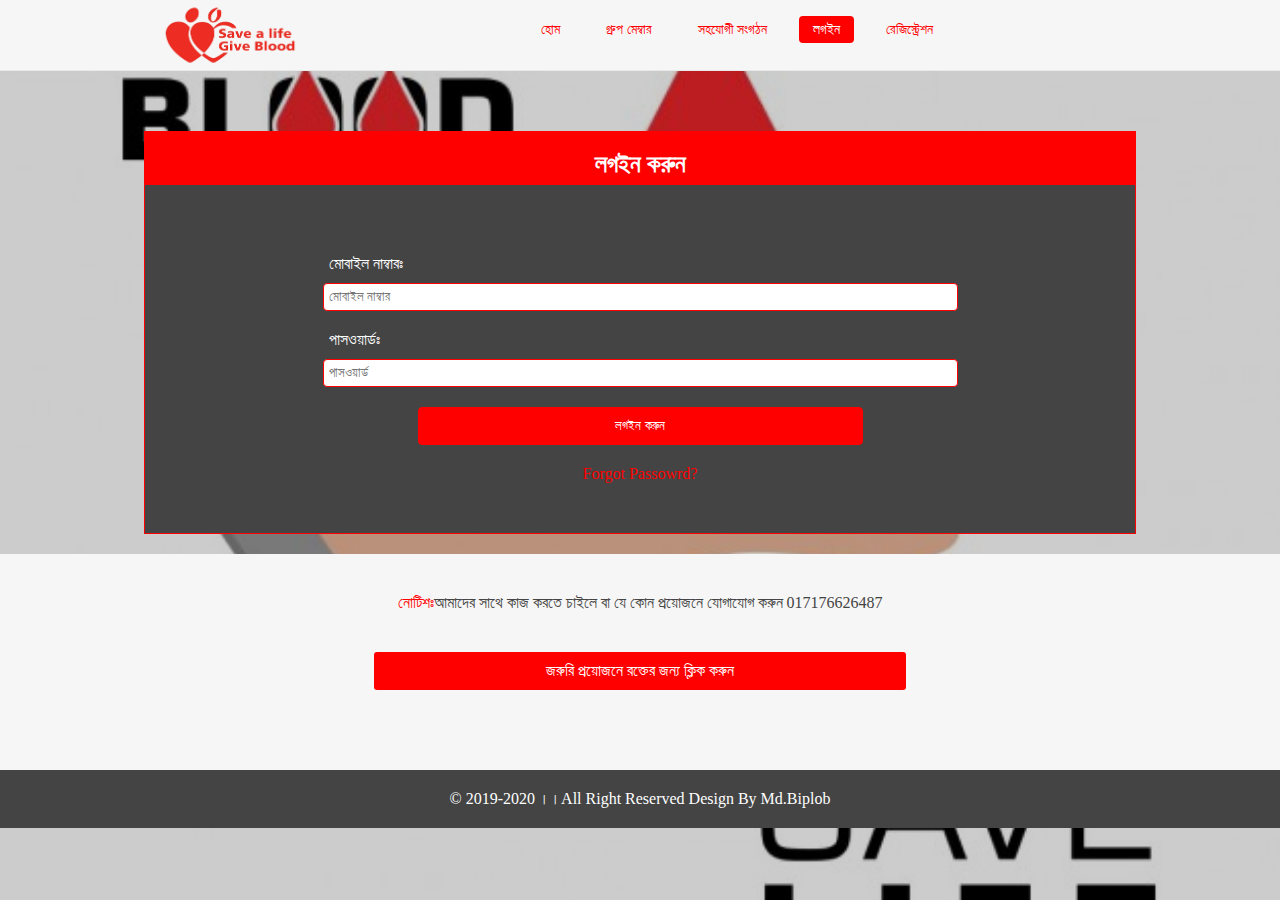
<file: login.html>
<!DOCTYPE html>
<html>
<head>
	<meta charset="utf-8">
	<meta http-equiv="X-UA-Compatible" content="IE=edge">
	<title>LogIn Page</title>
	<link rel="stylesheet" href="css/font-awesome.min.css">
	<link rel="stylesheet" href="style.css">
</head>
<body>
	<!--header part start here-->
	<header class="header">
		<div class="mid">
			<div class="logo">
				<a href="#"><img src="images/images.png" alt=""></a>
			</div>
			<nav class="menu">
				<ul>
					<li><a href="index.html">হোম</a></li>
					<li><a href="membar.html">গ্রুপ মেম্বার</a></li>
					<li><a href="org.html">সহযোগী সংগঠন</a></li>
					<li><a class="active" href="login.html">লগইন</a></li>
					<li><a href="reg.html">রেজিস্ট্রেশন</a></li>
				</ul>
			</nav>
			<div class="icon">
				<a href="#"><i class="fa fa-bars"></i></a>
			</div>
		</div>
	</header>
<!--header part end here-->
		<div class="menu1">
				<ul>
					<li><a href="index.html">হোম</a></li>
					<li><a href="membar.html">গ্রুপ মেম্বার</a></li>
					<li><a href="org.html">সহযোগী সংগঠন</a></li>
					<li><a href="login.html">লগইন</a></li>
					<li><a href="reg.html">রেজিস্ট্রেশন</a></li>
				</ul>
			</div>
	<!--login part start here-->
		<div class="login">
			<div class="mid">
				<h2>লগইন করুন</h2>
				<form action="">
					<label for="phone">মোবাইল নাম্বারঃ</label>
					<input type="text" placeholder="মোবাইল নাম্বার">
					<label for="phone">পাসওয়ার্ডঃ</label>
					<input type="password" placeholder="পাসওয়ার্ড">
					<input type="submit" value="লগইন করুন">
					<a href="#">Forgot Passowrd?</a>
				</form>
			</div>
		</div>
<!--login part end here-->
<!--footer part start here-->
		<footer>
			<div class="mid">
				<p><span>নোটিশঃ</span>আমাদের সাথে কাজ করতে চাইলে বা যে কোন প্রয়োজনে যোগাযোগ করুন 017176626487</p>
				<a href="#"> জরুরি প্রয়োজনে রক্তের জন্য ক্লিক করুন</a>
			</div>
		</footer>
<!--footer part end here-->
<!--footer2 part start here-->
		<div class="footer">
			<div class="mid">
				<p>&copy 2019-2020 ।।All Right Reserved Design By Md.Biplob</p>
			</div>
		</div>
<!--footer2 part end here-->







	
	<script type="text/javascript" src="js/jquery-3.4.1.min.js"></script>
	<script type="text/javascript" src="js/index.js"></script>
	
</body>
</html>
</file>
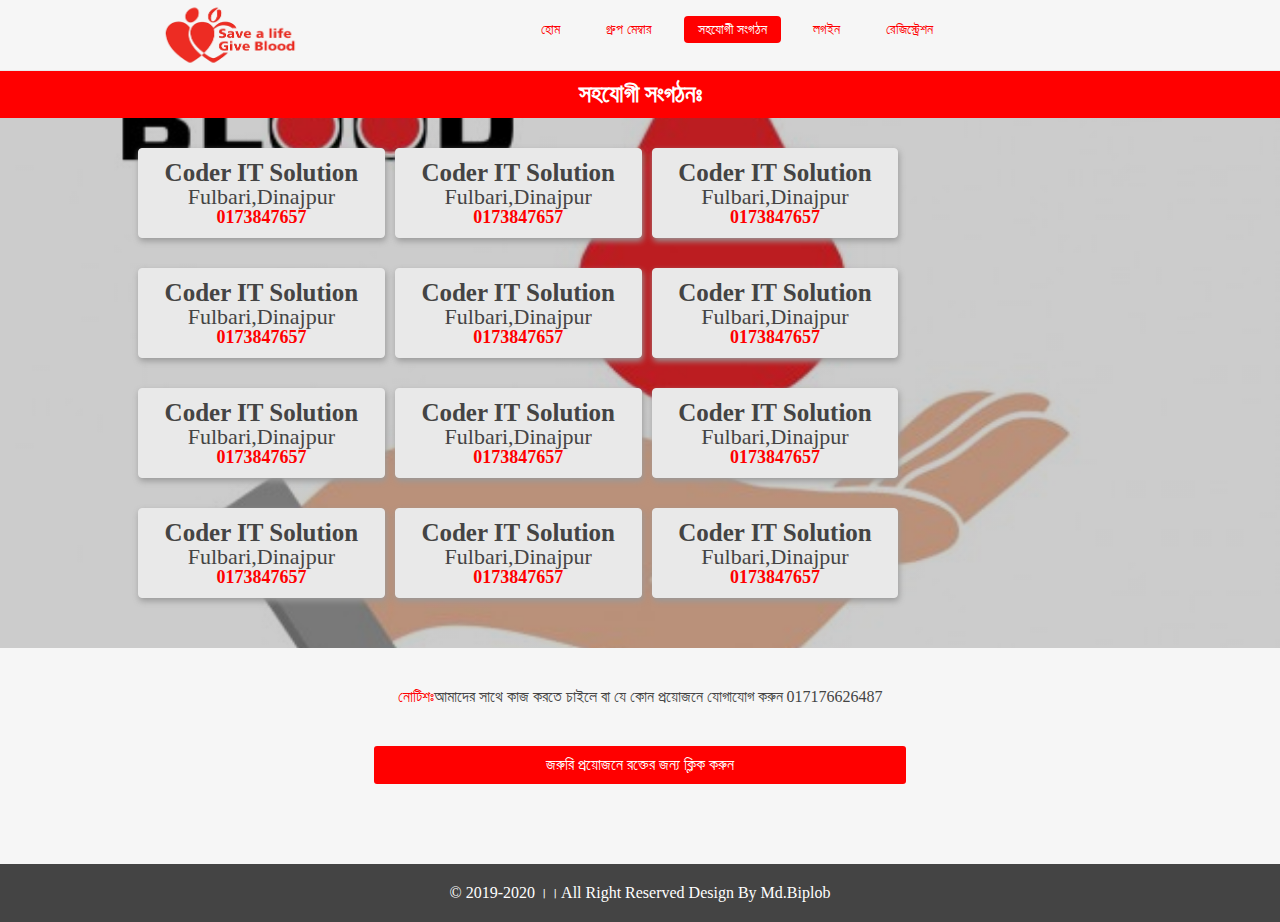
<file: org.html>
<!DOCTYPE html>
<html>
<head>
	<meta charset="utf-8">
	<meta http-equiv="X-UA-Compatible" content="IE=edge">
	<title>LogIn Page</title>
	<link rel="stylesheet" href="css/font-awesome.min.css">
	<link rel="stylesheet" href="style.css">
</head>
<body>
	<!--header part start here-->
	<header class="header">
		<div class="mid">
			<div class="logo">
				<a href="#"><img src="images/images.png" alt=""></a>
			</div>
			<nav class="menu">
				<ul>
					<li><a href="index.html">হোম</a></li>
					<li><a href="membar.html">গ্রুপ মেম্বার</a></li>
					<li><a class="active" href="org.html">সহযোগী সংগঠন</a></li>
					<li><a href="login.html">লগইন</a></li>
					<li><a href="reg.html">রেজিস্ট্রেশন</a></li>
				</ul>
			</nav>
			<div class="icon">
				<a href="#"><i class="fa fa-bars"></i></a>
			</div>
		</div>
	</header>
<!--header part end here-->
		<div class="menu1">
				<ul>
					<li><a href="index.html">হোম</a></li>
					<li><a href="membar.html">গ্রুপ মেম্বার</a></li>
					<li><a href="org.html">সহযোগী সংগঠন</a></li>
					<li><a href="login.html">লগইন</a></li>
					<li><a href="reg.html">রেজিস্ট্রেশন</a></li>
				</ul>
			</div>
<!--menu1 part end here-->
<!--organized part start here-->
	<div class="org">
		<h2>সহযোগী সংগঠনঃ</h2>
		<div class="mid">
			<div class="org1">
				<h3>Coder IT Solution</h3>
				<p>Fulbari,Dinajpur</p>
				<span>0173847657</span>
			</div>
			<div class="org1">
				<h3>Coder IT Solution</h3>
				<p>Fulbari,Dinajpur</p>
				<span>0173847657</span>
			</div>
			<div class="org1">
				<h3>Coder IT Solution</h3>
				<p>Fulbari,Dinajpur</p>
				<span>0173847657</span>
			</div>
			<div class="org1">
				<h3>Coder IT Solution</h3>
				<p>Fulbari,Dinajpur</p>
				<span>0173847657</span>
			</div>
			<div class="org1">
				<h3>Coder IT Solution</h3>
				<p>Fulbari,Dinajpur</p>
				<span>0173847657</span>
			</div>
			<div class="org1">
				<h3>Coder IT Solution</h3>
				<p>Fulbari,Dinajpur</p>
				<span>0173847657</span>
			</div>
			<div class="org1">
					<h3>Coder IT Solution</h3>
					<p>Fulbari,Dinajpur</p>
					<span>0173847657</span>
			</div>
			<div class="org1">
				<h3>Coder IT Solution</h3>
				<p>Fulbari,Dinajpur</p>
				<span>0173847657</span>
			</div>
			<div class="org1">
				<h3>Coder IT Solution</h3>
				<p>Fulbari,Dinajpur</p>
				<span>0173847657</span>
			</div>
			<div class="org1">
				<h3>Coder IT Solution</h3>
				<p>Fulbari,Dinajpur</p>
				<span>0173847657</span>
			</div>
			<div class="org1">
				<h3>Coder IT Solution</h3>
				<p>Fulbari,Dinajpur</p>
				<span>0173847657</span>
			</div>
			<div class="org1">
				<h3>Coder IT Solution</h3>
				<p>Fulbari,Dinajpur</p>
				<span>0173847657</span>
			</div>
		</div>					
	</div>
	
		
<!--organized part end here-->
	








<!--footer part start here-->
		<footer>
			<div class="mid">
				<p><span>নোটিশঃ</span>আমাদের সাথে কাজ করতে চাইলে বা যে কোন প্রয়োজনে যোগাযোগ করুন 017176626487</p>
				<a href="#"> জরুরি প্রয়োজনে রক্তের জন্য ক্লিক করুন</a>
			</div>
		</footer>
<!--footer part end here-->
<!--footer2 part start here-->
		<div class="footer">
			<div class="mid">
				<p>&copy 2019-2020 ।।All Right Reserved Design By Md.Biplob</p>
			</div>
		</div>
<!--footer2 part end here-->







	
	<script type="text/javascript" src="js/jquery-3.4.1.min.js"></script>
	<script type="text/javascript" src="js/index.js"></script>
	
</body>
</html>
</file>
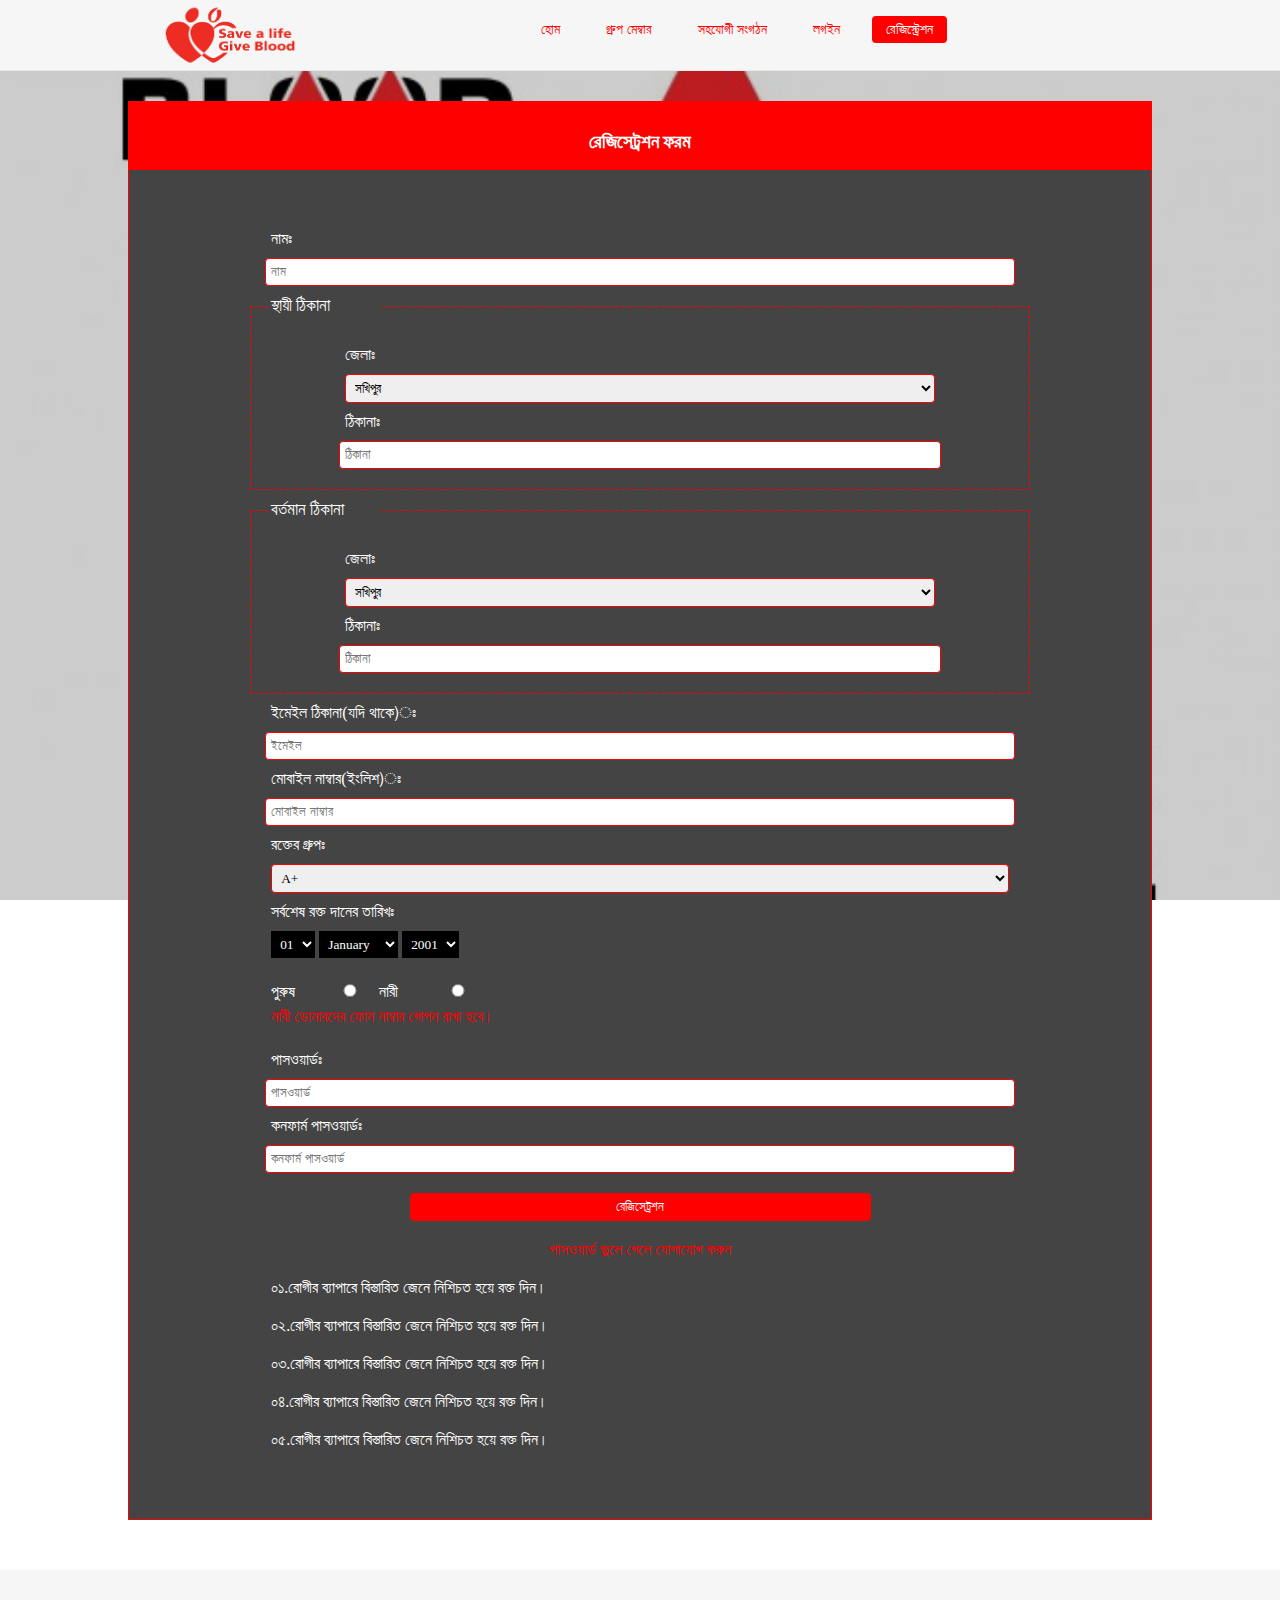
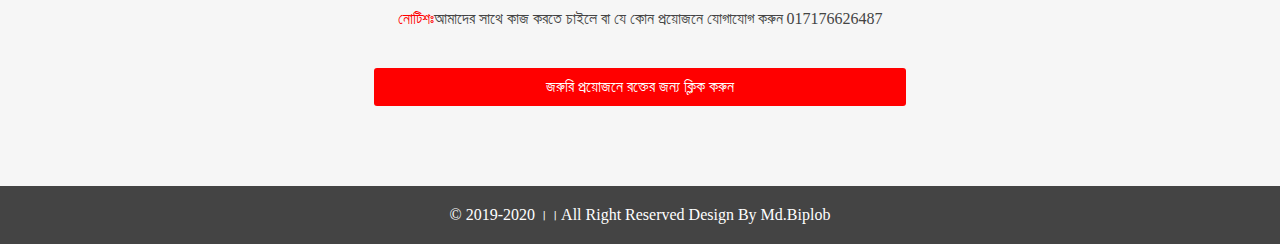
<file: reg.html>
<!DOCTYPE html>
<html>
<head>
	<meta charset="utf-8">
	<meta http-equiv="X-UA-Compatible" content="IE=edge">
	<title>LogIn Page</title>
	<link rel="stylesheet" href="css/font-awesome.min.css">
	<link rel="stylesheet" href="style.css">
</head>
<body>
	<!--header part start here-->
	<header class="header">
		<div class="mid">
			<div class="logo">
				<a href="#"><img src="images/images.png" alt=""></a>
			</div>
			<nav class="menu">
				<ul>
					<li><a href="index.html">হোম</a></li>
					<li><a href="membar.html">গ্রুপ মেম্বার</a></li>
					<li><a href="org.html">সহযোগী সংগঠন</a></li>
					<li><a href="login.html">লগইন</a></li>
					<li><a class="active" href="reg.html">রেজিস্ট্রেশন</a></li>
				</ul>
			</nav>
			<div class="icon">
				<a href="#"><i class="fa fa-bars"></i></a>
			</div>
		</div>
	</header>
<!--header part end here-->
		<div class="menu1">
				<ul>
					<li><a href="index.html">হোম</a></li>
					<li><a href="membar.html">গ্রুপ মেম্বার</a></li>
					<li><a href="org.html">সহযোগী সংগঠন</a></li>
					<li><a href="login.html">লগইন</a></li>
					<li><a href="reg.html">রেজিস্ট্রেশন</a></li>
				</ul>
			</div>
<!--menu1 part end here-->
<!--resistration part start here-->
		<div class="reg">
			<div class="mid">
				<h3>রেজিসেট্রশন ফরম</h3>
						<form action="">
							<label for="name">নামঃ</label> 
							<input type="text" placeholder="নাম">
							<div class="adress">
								<fieldset>
									<legend>স্থায়ী ঠিকানা</legend>
									<label for="addres">জেলাঃ</label> 
									<select name="" id="">
										<option value="">সখিপুর</option>
										<option value="">কালিয়া</option>
										<option value="">কচুয়া</option>
										<option value="">বড়চওনা</option>
										<option value="">কুতুবপুর</option>  
									</select>
									<label for="addres">ঠিকানাঃ</label>
									<input type="text" placeholder="ঠিকানা">
								</fieldset>
								<fieldset>
									<legend>বর্তমান ঠিকানা</legend>
									<label for="addres">জেলাঃ</label> 
									<select name="" id="">
										<option value="">সখিপুর</option>
										<option value="">কালিয়া</option>
										<option value="">কচুয়া</option>
										<option value="">বড়চওনা</option>
										<option value="">কুতুবপুর</option>  
									</select>
									<label for="addres">ঠিকানাঃ</label>
									<input type="text" placeholder="ঠিকানা">
								</fieldset>
								<label for="email">ইমেইল ঠিকানা(যদি থাকে)ঃ</label>
								<input type="email" placeholder="ইমেইল">
								<label for="phone">মোবাইল নাম্বার(ইংলিশ)ঃ</label>
								<input type="phone" placeholder="মোবাইল নাম্বার">
								<label for="gorup">রক্তের গ্রুপঃ</label> 
								<div class="blood-group">
									<select name="" id="">
										<option value="">A+</option>
										<option value="">B+</option>
										<option value="">AB+</option>
										<option value="">A-</option>
										<option value="">B-</option>
										<option value="">O-</option>
										<option value="">O+</option>
										<option value="">AB-</option>
									</select>
								</div>
								<label for="date">সর্বশেষ রক্ত দানের তারিখঃ</label> 
								<div class="date">
									<select name="" id="">									<option value="">01</option>
										<option value="">02</option>
										<option value="">03</option>
										<option value="">04</option>
										<option value="">05</option>
									</select>
										<select name="" id="">
										<option value="">January</option>
										<option value="">February</option>
										<option value="">March</option>
										<option value="">April</option>
										<option value="">May</option>
									</select>
									<select name="" id="">
										<option value="">2001</option>
										<option value="">2002</option>
										<option value="">2003</option>
										<option value="">2004</option>
										<option value="">2005</option>
									</select>
								</div>
								<div class="gender">
									<div class="col-md-12">
										<label name="gender" for="male">পুরুষ</label>
										<input name="gender" id="male"type="radio">
										<label name="gender"for="female">নারী</label>
										<input name="gender" id="female"type="radio">
									</div>
									<p>নারী ডোনারদের ফোন নাম্বার গোপন রাখা হবে।</p> 
								</div>
								<label for="password">পাসওয়ার্ডঃ</label> 
								<input type="password" placeholder="পাসওয়ার্ড">
								<label for="password">কনফার্ম পাসওয়ার্ডঃ</label>
								<input type="password" placeholder="কনফার্ম পাসওয়ার্ড">
								<input type="submit" value="রেজিসেট্রশন">
								<a href="#">পাসওয়ার্ড ভুলে গেলে যোগাযোগ করুন</a> 
							</div>
							<span>০১.রোগীর ব্যাপারে বিস্তারিত জেনে নিশিচত হয়ে রক্ত দিন।</span>
							<span>০২.রোগীর ব্যাপারে বিস্তারিত জেনে নিশিচত হয়ে রক্ত দিন।</span>
							<span>০৩.রোগীর ব্যাপারে বিস্তারিত জেনে নিশিচত হয়ে রক্ত দিন।</span>
							<span>০৪.রোগীর ব্যাপারে বিস্তারিত জেনে নিশিচত হয়ে রক্ত দিন।</span>
							<span>০৫.রোগীর ব্যাপারে বিস্তারিত জেনে নিশিচত হয়ে রক্ত দিন।</span>
						</form> 
					</div>
		</div>
	<!--resistration part end here-->

<!--footer part start here-->
		<footer>
			<div class="mid">
				<p><span>নোটিশঃ</span>আমাদের সাথে কাজ করতে চাইলে বা যে কোন প্রয়োজনে যোগাযোগ করুন 017176626487</p>
				<a href="#"> জরুরি প্রয়োজনে রক্তের জন্য ক্লিক করুন</a>
			</div>
		</footer>
<!--footer part end here-->
<!--footer2 part start here-->
		<div class="footer">
			<div class="mid">
				<p>&copy 2019-2020 ।।All Right Reserved Design By Md.Biplob</p>
			</div>
		</div>
<!--footer2 part end here-->







	
	<script type="text/javascript" src="js/jquery-3.4.1.min.js"></script>
	<script type="text/javascript" src="js/index.js"></script>
	
</body>
</html>
</file>
<file: style.css>
*{
	padding: 0;
	margin: 0;
	font-family: candara;
}
body{
	background-image: linear-gradient(rgba(0, 0, 0, .2),rgba(0, 0, 0, .2)),url('images/b1.jpg');
	background-size: cover;
	background-position: center;
	background-attachment: fixed;
}
a{
	text-decoration: none;
}
ul{
	list-style: none;
}
.mid{
	width: 80%;
	margin: auto;
}
.header{
	background-color: #f6f6f6;
	border-bottom: 1px solid #e9e9e9;
}
.header:after{
	content: '';
	display: block;
	clear: both;
}
.header .logo{
	float: left;
	width: 20%;
}
.header .logo img{
	width: 80%;
	display: block;
	margin: auto;
	height: 70px;
}
.header .menu{
	width: 60%;
	float: left;
	margin-top: 20px;
}
.header .menu ul{
	float: right;
}
.header .menu li{
	display: inline-block;
	margin-left: 14px;
}
.header .menu li a{
	color: red;
	font-size: 14px;
	font-weight: 500;
	padding: 6px 14px;
	border-radius: 4px;
	border: none;
}
.header .menu li a:hover{
	background-color: red;
	color: #fff;
}
.header .menu li .active{
	background-color: red;
	color: #fff;
}
.header .icon{
	width: 20%;
	float: left;
	margin-top: 20px;
	display: none;
}
.header .icon i{
	color: #444;
	float: right;
	font-size: 20px;
}
/*banner part start here*/
.banner{
	background-image: linear-gradient(rgba(0, 0, 0, .4),rgba(0, 0, 0, .4)),url('images/b4.jpeg');
	background-size: cover;
	background-position: center;
	overflow: hidden;
	padding-bottom: 50px;

}
.banner h1{
	color: #fff;
	text-align: center;
	margin-top: 80px;
	font-size: 40px;
	height: 50px;
	padding: 10px;
}
.banner p{
	text-align: center;
	margin-top: 10px;
	color: #fff;
	font-size: 30px;
	height: 50px;
}
.banner select{
	width: 280px;
	padding: 6px;
	margin-left: 20px;
	border-radius: 5px;
	border: none;
	margin-top: 40px;
}
.banner select:focus{
	outline: none;
}
.banner input{
	width: 200px;
	padding: 8px;
	border: none;
	border-radius: 5px;
	margin-top: 40px;
	margin-left: 20px;
	font-size: 15px;
}
.banner input:focus{
	outline: none;
}
.banner input[type="submit"]{
	background-color: red;
	color: #fff;
	width: 63px;
	border-radius: 3px;
	margin-left: -60px;
	cursor: pointer;
}
.banner .form{
	width: 80%;
	margin: auto;
}
.menu1{
	width: 100%;
	margin: auto;
	background-color: #f6f6f6;
	padding: 10px 0;
	display: none;
}
.menu1 ul li:nth-child(5){
	border-bottom: none;
}
.menu1 ul li a:hover{
	color: #444;
}
.menu1 ul li{
	margin-top: 10px;
	border-bottom: 1px solid #e9e9e9;
}
.menu1 ul li a{
	text-align: center;
	display: block;
	padding: 10px 15px;
	color: red;
	font-size: 15px;
}
.banner .link a{
	background-color: red;
	padding: 13px;
	border: none;
	display: block;
	text-align: center;
	width: 30%;
	margin: 60px auto;
	color: #fff;
	border-radius: 50px;
	box-shadow: 0px 3px 5px rgba(0, 0, 0, .2);
}
/*banner part end here*/
/*donner part start here*/
.card{
	padding-bottom: 50px;
}
.card:after{
	content: '';
	display: block;
	clear: both;
}
.card .doner{
	width: 28%;
	max-width: 100%;
	float: left;
	padding: 20px;
	background-color: #000;
	box-shadow: 0 2px 8px rgba(0, 0, 0, .9);
	margin-top: -50px;
	border-radius: 5px;
	border: none;
	margin-left: 10px;
	transition: .5s;
	transition: .5s;
}
.card .doner:hover{
	background-color: red;
}
.card .doner h1{
	background-color: red;
	padding: 10px;
	color: #fff;
	text-align: center;
	font-size: 25px;
}
.card .doner img{
	width: 100%;
	margin-top: 10px;
}
.card .doner h2{
	color: #fff;

}
.card .doner span{
	display: block;
	color: #fff;
	margin-top: 5px;
	font-weight: 600;
	font-size: 12px;
}
.table{
	padding-bottom: 60px;
	width: 100%;
	margin: auto;
}
.table h1{
	color: red;
	text-align: center;
	margin-top: 40px;
}
.table h3{
	color: red;
	text-align: center;
	margin-top: 20px;
}
.table table{
	width: 100%;
	border: 2px solid red;
	margin-top: 20px;
}
.table table th{
	padding: 10px;
	background-color: red;
	color: #fff;
	font-size: 20px;
}
.table table, tr, td{
	border-collapse: collapse;
	padding: 10px;
	background-color: #f9f9f9;
	font-size: 15px;
	color: #444;
	text-align: center;
}
.table table, tr,td:hover{
	background-color: #e9e9e9;
}
/*donner part end here*/
/* organiged gift part start here*/
.org{
	padding-bottom: 50px;
}
.org:after{
	content: '';
	display: block;
	clear: both;
}
.org h2{
	background-color: red;
	padding: 10px 50px;
	color: #fff;
	text-align: center;
}
.org .org1{
	width: 20%;
	float: left;
	background-color: #e9e9e9;
	padding: 10px 20px;
	border-radius: 4px;
	border: 1px solid #e9e9e9;
	box-shadow: 1px 3px 6px #999;
	margin-top: 30px;
	margin-left: 10px;
}
.org .org1 h3{
	font-size: 25px;
	color: #444;
	text-align: center;
}
.org .org1 p{
	font-size: 22px;
	color: #444;
	text-align: center;
	line-height: 20px;
}
.org .org1 span{
	font-size: 18px;
	color: red;
	text-align: center;
	line-height: 20px;
	display: block;
	font-weight: bold;
}
/* organiged gift part end here*/
/*footer part start here*/
footer{
	background-color: #f6f6f6;
	padding-bottom: 40px;
	overflow: hidden;
}
footer p{
	margin-top: 40px;
	text-align: center;
	color: #444;
	font-family: tahoma;
}
footer span{
	color: red;
}
footer a{
	background-color: red;
	padding: 10px;
	text-align: center;
	color: #fff;
	width: 50%;
	margin: 40px auto;
	display: block;
	border-radius: 3px;
}
.footer{
	background-color: #444;
	padding: 20px;
}
.footer p{
	color: #fff;
	text-align: center;
	font-family: tahoma;
}
/*footer part end here*/
/* login gift part start here*/
.login{
	padding: 20px;
	margin-top: 40px;
}
.login h2{
	background-color: red;
	color: #fff;
	text-align: center;
	padding: 20px;
}
.login form{
	border: 1px solid red;
	padding: 50px;
	margin-top: -14px;
	background-color: #444;
}
.login form label{
	display: block;
	color: #fff;
	width: 70%;
	margin: auto;
	margin-top: 20px;
	margin-bottom: 10px;
}
.login form input{
	width: 70%;
	padding: 5px;
	border: 1px solid red;
	border-radius: 4px;
	margin: auto;
	display: block;
}
.login form input[type="submit"]{
	width: 50%;
	margin: 20px auto;
	padding: 10px 30px;
	background-color: red;
	color: #fff;
}
.login form input:focus{
	outline: none;
}
.login form a{
	color: red;
	display: block;
	text-align: center;
}
/* login gift part end here*/
/* registration part start here*/
.reg{
	margin-top: 30px;
	padding-bottom: 50px;
}
.reg h3{
	background-color: red;
	padding: 30px;
	text-align: center;
	color: #fff;
}
.reg form{
	border: 1px solid red;
	padding: 50px;
	margin-top: -14px;
	background-color: #444;
}
.reg form label{
	display: block;
	width: 80%;
	margin: 10px auto;
	color: #fff;
}
.reg form input{
	width: 80%;
	margin: auto;
	display: block;
	padding: 5px;
	border: 1px solid red;
	border-radius: 4px;
	margin-top: 10px;
}
.reg form input:focus{
	outline: none;
}
.reg form fieldset select:focus{
	outline: none;
}
.reg form fieldset select{
	width: 80%;
	display: block;
	padding: 5px;
	border: 1px solid red;
	margin: auto;
	border-radius: 4px;
}
.reg form fieldset label{
	margin: 10px auto;
}
.reg form fieldset{
	border: 1px dashed red;
	padding: 20px;
	width: 80%;
	margin: 10px auto;
}
.reg form fieldset legend{
	width: 110px;
	font-size: 17px;
	color: #fff;
}
.reg form .blood-group select{
	width: 80%;
	margin: auto;
	display: block;
	padding: 5px;
	border: 1px solid red;
	border-radius: 4px;
}
.reg form .blood-group select:focus{
	outline: none;
}
.reg form .date{
	width: 80%;
	margin: auto;
}
.reg form .date select{
	padding: 5px;
	background-color: transparent;
	color: #fff;
	border: none;
	background-color: #000;
}
.reg form .date select:focus{
	outline: none;
}
.reg form .gender{
	width: 80%;
	margin: 20px auto;
	padding: 5px;
}
.reg form .gender input{
	margin: 0;
	width: 50px;
	display: inline-block;
}
.reg form .gender label{
	margin: 0;
	width: 50px;
	display: inline-block;
}
.reg form p{
	color: red;
	text-align: left;
	margin-top: 7px;
}
.reg form input[type="submit"]{
	width: 50%;
	margin: 20px auto;
	background-color: red;
	color: #fff;
}
.reg form a{
	color: red;
	display: block;
	text-align: center;
}
.reg form span{
	display: block;
	width: 80%;
	margin: 20px auto;
	color: #fff;
}
/* registration part end here*/
/* membar part start here*/
.membar{
	padding-bottom: 50px;
}
.membar:after{
	content: '';
	display: block;
	clear: both;
}
.membar h1{
	color: #fff;
	background-color: red;
	padding: 20px;
	text-align: center;
}
.membar .president .pres{
	width: 35%;
	float: left;
	margin-top: 50px;
	background-color: #f6f6f6;
	margin-left: 100px;
	border-radius: 5px;
	box-shadow: 0px 2px 6px rgba(0, 0, 0, .4);
}
.membar .president .pres img{
	width: 100%;
	border-radius: 5px 5px 0 0;
	height: 250px;
}
.membar .president .pres h4{
	color: #444;
	margin-top: 10px;
	font-size: 25px;
	margin-left: 20px;
}
.membar .president .pres p{
	color: red;
	font-size: 20px;
	font-weight: 500;
	font-family: tahoma;
	margin-left: 20px;
}
.membar .president .pres span{
	margin-top: 10px;
	color: #444;
	display: block;
	margin-top: 5px;
	font-size: 17px;
	font-family: tahoma;
	margin-left: 20px;
}
.membar .president .pres .links{
	width: 100%;
	padding: 10px 0;
	margin-top: 10px;
	margin-left: 20px;
}
.membar .president .pres .links i{
	color: #fff;
	font-size: 18px;
	text-align: center;
	background-color: red;
	padding: 6px 14px;
	border-radius: 4px;
}
.membar .president .membar1 .mem1{
	width: 20%;
	float: left;
	background-color: #f6f6f6;
	margin-top: 40px;
	box-shadow: 0px 2px 6px rgba(0, 0, 0, .3);
	border-radius: 5px;
	margin-left: 30px;
}
.membar .president .membar1 .mem1 img{
	width: 100%;
	display: block;
	margin: auto;
	border-radius: 5px 5px 0 0;
	height: 150px;
}
.membar .president .membar1 .mem1 h4{
	color: #444;
	font-family: tahoma;
	margin-top: 10px;
	font-size: 16px;
	margin-left: 10px;
	padding: 0 10px ;
}
.membar .president .membar1 .mem1 p{
	font-family: tahoma;
	font-size: 12px;
	color: red;
	margin-top: 8px;
	margin-left: 10px;
	padding: 0 10px ;
	font-weight: 500;
}
.membar .president .membar1 .mem1 span{
	color: #444;
	font-family: tahoma;
	margin-top: 5px;
	display: block;
	margin-left: 10px;
	padding: 0 10px ;
	font-size: 12px;
}
.membar .president .membar1 .mem1 .links{
	width: 100%;
	margin-top: 10px;
	margin-left: 10px;
	padding: 10px;
}
.membar .president .membar1  .mem1 .links i{
	color: #fff;
	font-size: 14px;
	text-align: center;
	background-color: red;
	padding: 5px 12px;
	border-radius: 4px;
}
/* membar part end here*/
/* responsive part start here*/

@media (max-width: 576px){
	.header .menu{
		display: none;
	}
	.header .icon{
		display: block;
		float: right;
	}
	.header .logo img{
		width: 200px;
	}
	.banner p{
		font-size: 20px;
	}
	.banner h1{
		font-size: 30px;
	}
	.banner input{
		width: 275px;
	}
	.banner .link a{
		width: 80%;
	}
	.card .doner{
		width: 90%;
		margin: 30px auto;
	}
	.table{
		width: 100%;
	}
	.table table th{
		font-size: 14px;
	}
	.table table, tr, td{
		font-size: 13px;
		padding: 5px;
	}
	.banner .menu1{
		width: 100%;
	}
	footer a{
		width: 80%;
	}
	.footer p{
		font-size: 13px;
	}
	.org .org1{
		width: 36%;
		margin: 20px auto;
		margin-left: 10px;
	}
	.org .org1 h3{
		font-size: 17px;
	}
	.org .org1 p{
		font-size: 15px;
	}
	.org .org1 span{
		font-size: 15px;
	}
	.membar .president .pres{
		width: 40%;
		margin: auto;
		margin-left: 27px;
		margin-top: 30px;
	}
	.membar .president .pres img{
		width: 100%;
		height: 100px;
	}
	.membar .president .pres h4{
		font-size: 12px;
	}
	.membar .president .pres p{
		font-size: 10px;
	}
	.membar .president .pres span{
		font-size: 10px;
	}
	.membar .president .pres .links i{
		font-size: 12px;
		padding: 4px 7px;
	}
	.membar .president .membar1 .mem1{
		width: 30%;
		margin-left: 10px;
	}
	.membar .president .membar1 .mem1 img{
		width: 100%;
		height: 80px;
	}
	.membar .president .membar1 .mem1 h4{
		font-size: 10px;
	}
	.membar .president .membar1 .mem1 p{
		font-size: 10px;
		margin-top: 0px;
	}
	.membar .president .membar1 .mem1 span{
		font-size: 10px;
		margin-top: 2px;
	}
	.membar .president .membar1 .mem1 .links{
		margin-top: -10px;
	}
	.membar .president .membar1 .mem1 .links i{
		font-size: 9px;
		padding: 3px 5px;
	}
	.membar .president .membar1 .mem1{
		height: 210px;
	}
}
</file>
